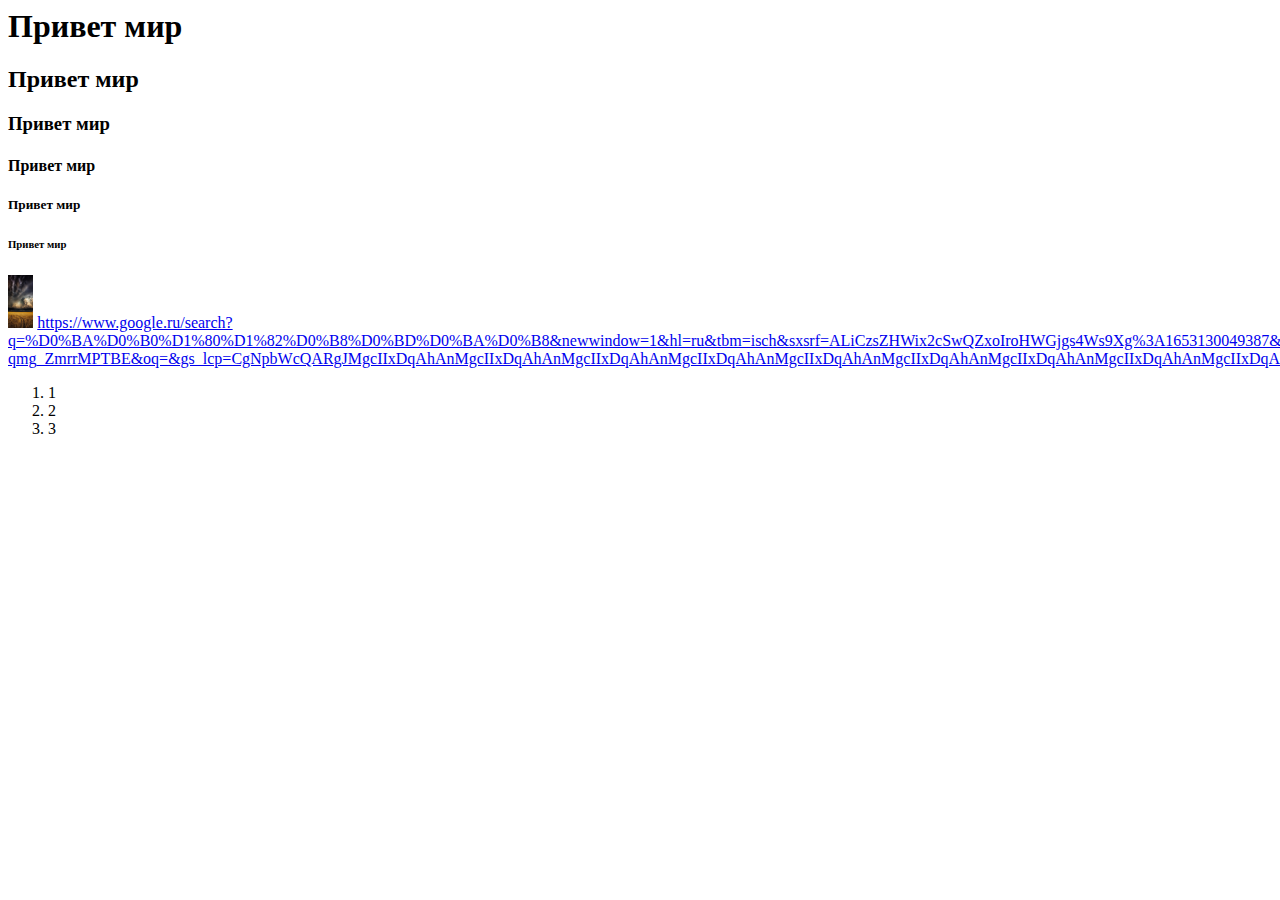
<file: index.html>
<html>
    <head>
        <title>
        Тестовый файл
        </title>
    </head>    
    <body>
<h1>Привет мир</h1>
<h2>Привет мир</h2>
<h3>Привет мир</h3>
<h4>Привет мир</h4>
<h5>Привет мир</h5>
<h6>Привет мир</h6>
<img src="1.jpg" alt=" esfedsf   "width="2%">

<a href="https://www.google.ru/search?q=%D0%BA%D0%B0%D1%80%D1%82%D0%B8%D0%BD%D0%BA%D0%B8&newwindow=1&hl=ru&tbm=isch&sxsrf=ALiCzsZHWix2cSwQZxoIroHWGjgs4Ws9Xg%3A1653130049387&source=hp&biw=681&bih=647&ei=QcOIYq2PFarMrgSGr7eQAw&iflsig=AJiK0e8AAAAAYojRUVp2GUxq9hgztp-qmg_ZmrrMPTBE&oq=&gs_lcp=CgNpbWcQARgJMgcIIxDqAhAnMgcIIxDqAhAnMgcIIxDqAhAnMgcIIxDqAhAnMgcIIxDqAhAnMgcIIxDqAhAnMgcIIxDqAhAnMgcIIxDqAhAnMgcIIxDqAhAnMgcIIxDqAhAnUABYAGDzLWgBcAB4AIABAIgBAJIBAJgBAKoBC2d3cy13aXotaW1nsAEK&sclient=img#imgrc=DrEuY9SRby6abM" target="_blank">https://www.google.ru/search?q=%D0%BA%D0%B0%D1%80%D1%82%D0%B8%D0%BD%D0%BA%D0%B8&newwindow=1&hl=ru&tbm=isch&sxsrf=ALiCzsZHWix2cSwQZxoIroHWGjgs4Ws9Xg%3A1653130049387&source=hp&biw=681&bih=647&ei=QcOIYq2PFarMrgSGr7eQAw&iflsig=AJiK0e8AAAAAYojRUVp2GUxq9hgztp-qmg_ZmrrMPTBE&oq=&gs_lcp=CgNpbWcQARgJMgcIIxDqAhAnMgcIIxDqAhAnMgcIIxDqAhAnMgcIIxDqAhAnMgcIIxDqAhAnMgcIIxDqAhAnMgcIIxDqAhAnMgcIIxDqAhAnMgcIIxDqAhAnMgcIIxDqAhAnUABYAGDzLWgBcAB4AIABAIgBAJIBAJgBAKoBC2d3cy13aXotaW1nsAEK&sclient=img#imgrc=DrEuY9SRby6abM</a>



<ol>
<li>1</li>
<li>2</li>
<li>3</li>

</ol>
</body>

</html>
</file>
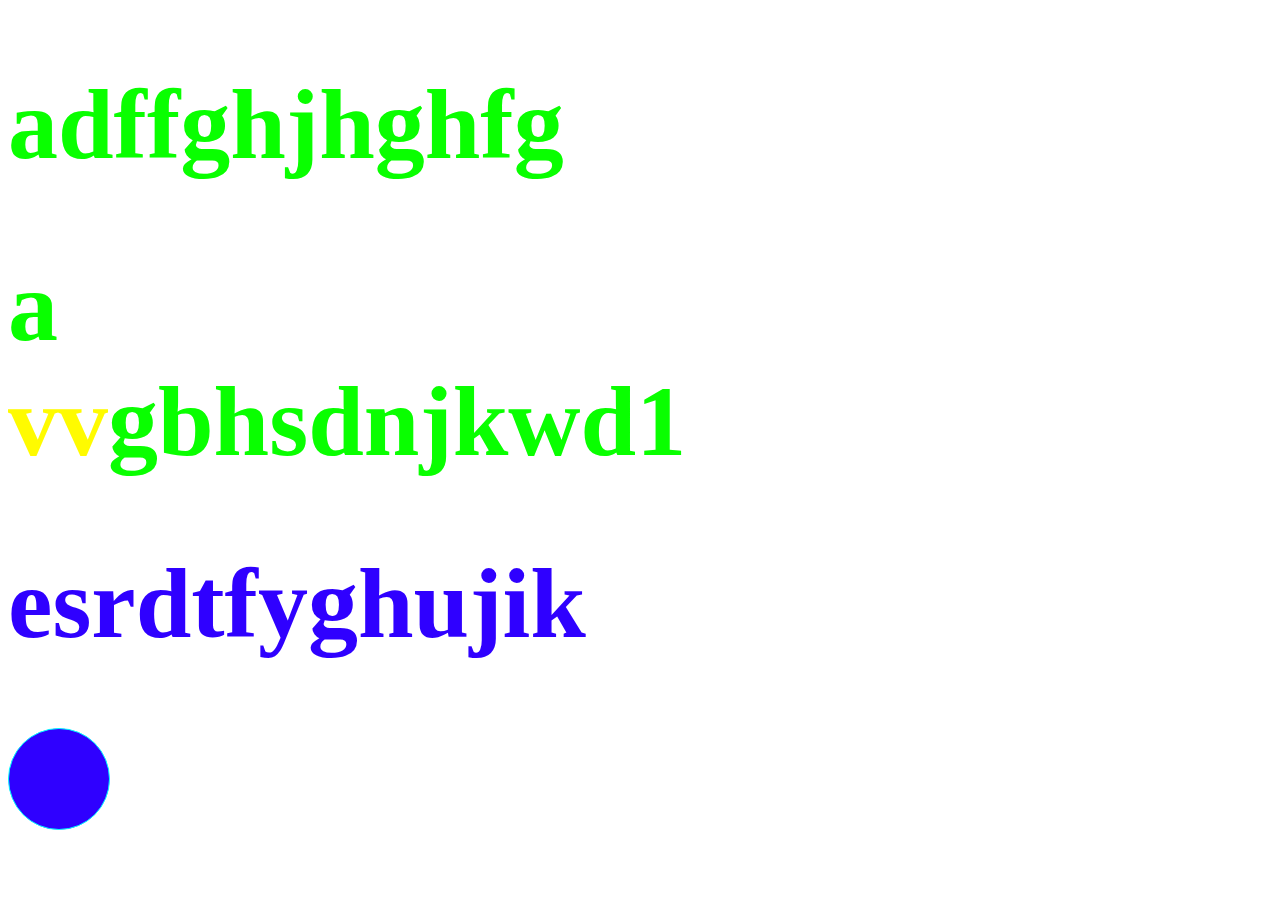
<file: 1.html>
<!DOCTYPE html>
<html lang="en">
<head>
    <meta charset="UTF-8">
    <meta http-equiv="X-UA-Compatible" content="IE=edge">
    <meta name="viewport" content="width=device-width, initial-scale=1.0">
    <title>Document</title>
    <link rel="stylesheet" href="./styles.css">
</head>
<body>
    <div>
        <h1>
           adffghjhghfg 
        </h1>
    </div>
    <h1 class="h1">a <span id="q1">vv</span>gbhsdnjkwd1</h1>
    
    <h1 id="h1">
        esrdtfyghujik
    </h1>
    <div class="square">
        
    </div>
</body>
</html>
</file>
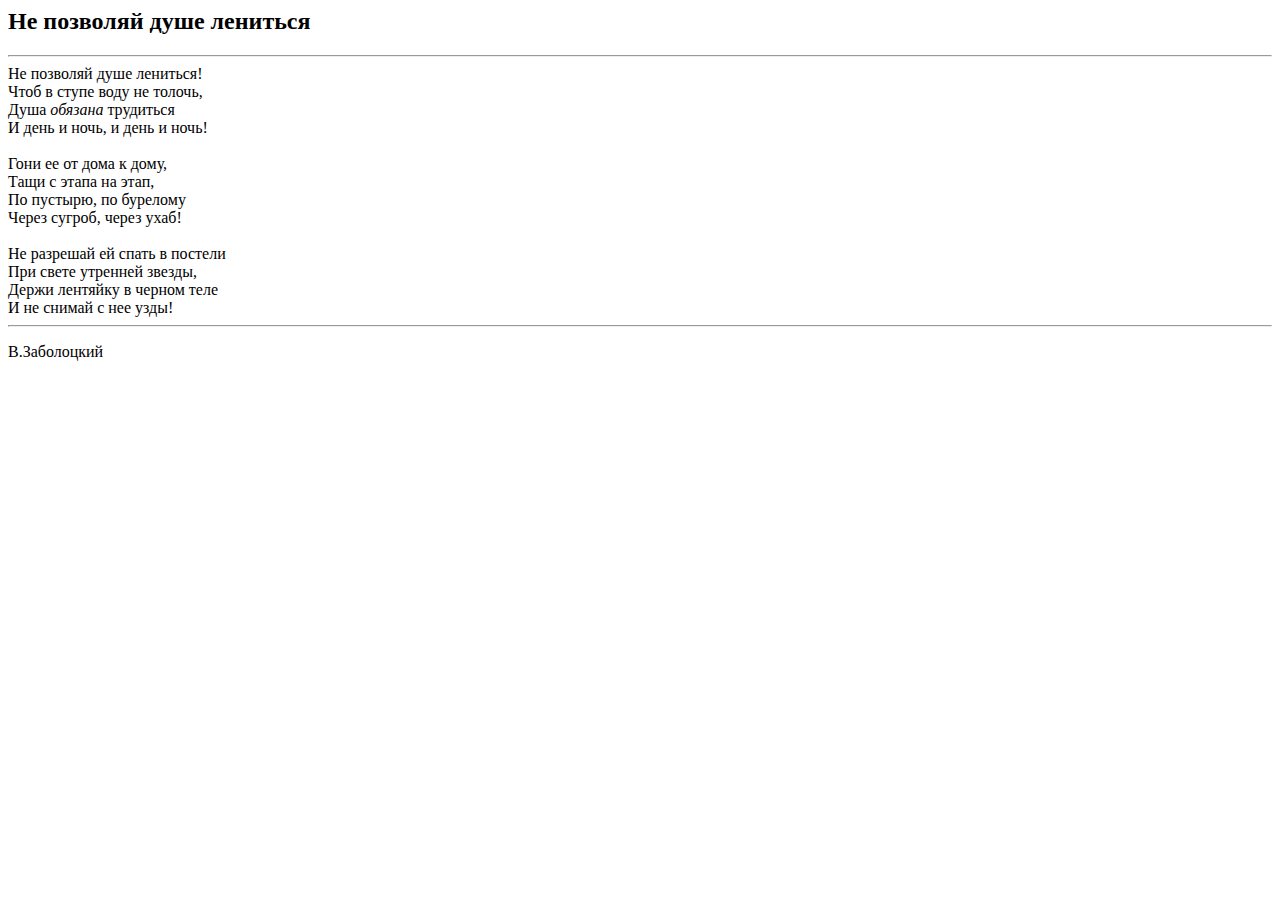
<file: 1212.html>
<html>
    <head>
        <title>
    Заповедь
        </title>
    </head>    
    <body>
     <h2>Не позволяй душе лениться</h2>
     <p>
<hr>
Не позволяй душе лениться! <br>
Чтоб в ступе воду не толочь,<br>
Душа  <i> обязана </i>трудиться<br>
И день и ночь, и день и ночь!<br>
<br>
Гони ее от дома к дому,<br>
Тащи с этапа на этап,<br>
По пустырю, по бурелому<br>
Через сугроб, через ухаб!<br>
<br>
Не разрешай ей спать в постели<br>
При свете утренней звезды,<br>
Держи лентяйку в черном теле<br>
И не снимай с нее узды!<br>
<hr></p>
<p> В.Заболоцкий
     </p>
    </body>
</file>
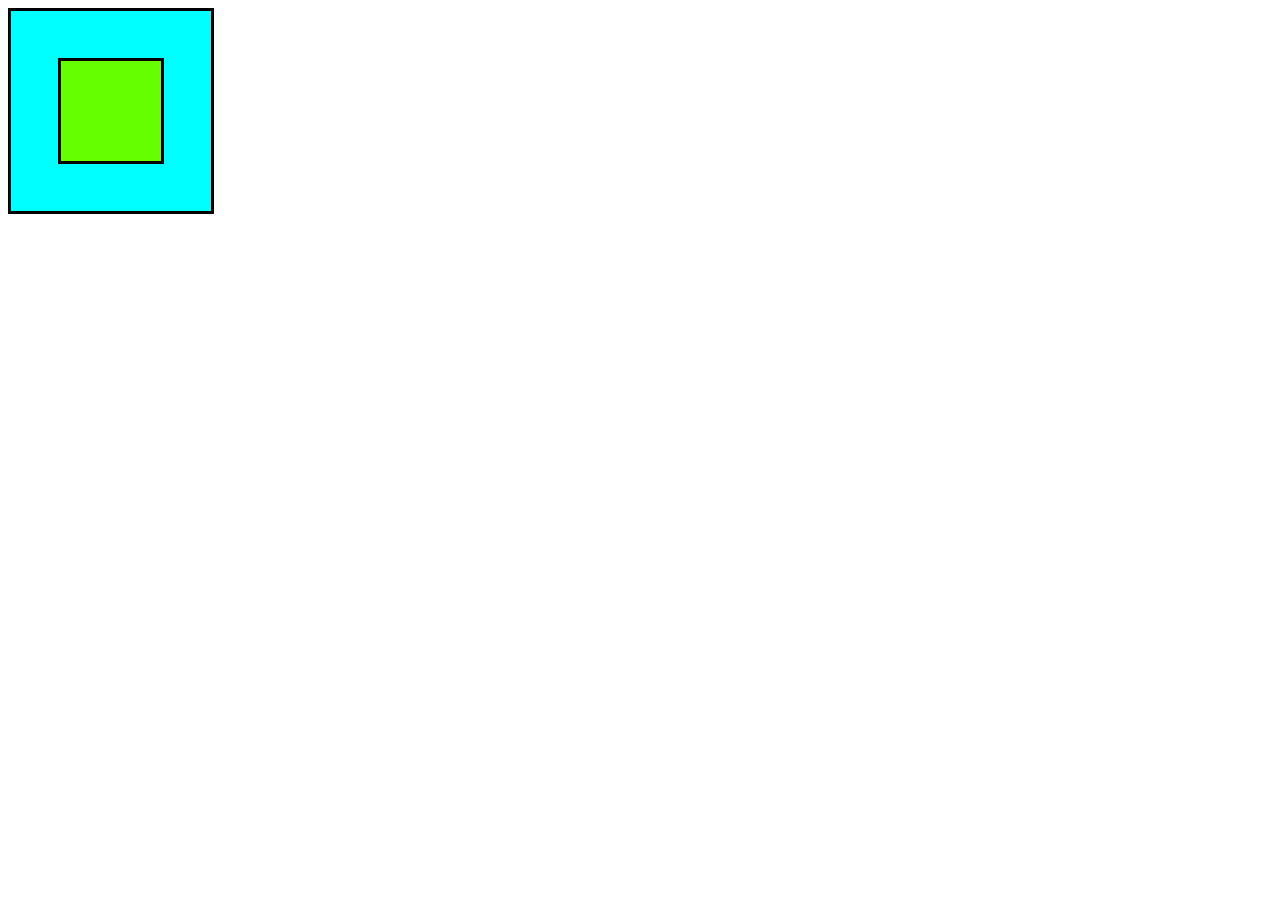
<file: 123ytr.html>
<!DOCTYPE html>
<html lang="en">
<head>
    <meta charset="UTF-8">
    <meta http-equiv="X-UA-Compatible" content="IE=edge">
    <meta name="viewport" content="width=device-width, initial-scale=1.0">
    <title>Document</title>
    <link rel="stylesheet" href="./123ytr.css">
</head>
<body>
     
    <div class="square" >
        <div class="square1">

         </div >
        
    </div>
   
</body>
</html>
</file>
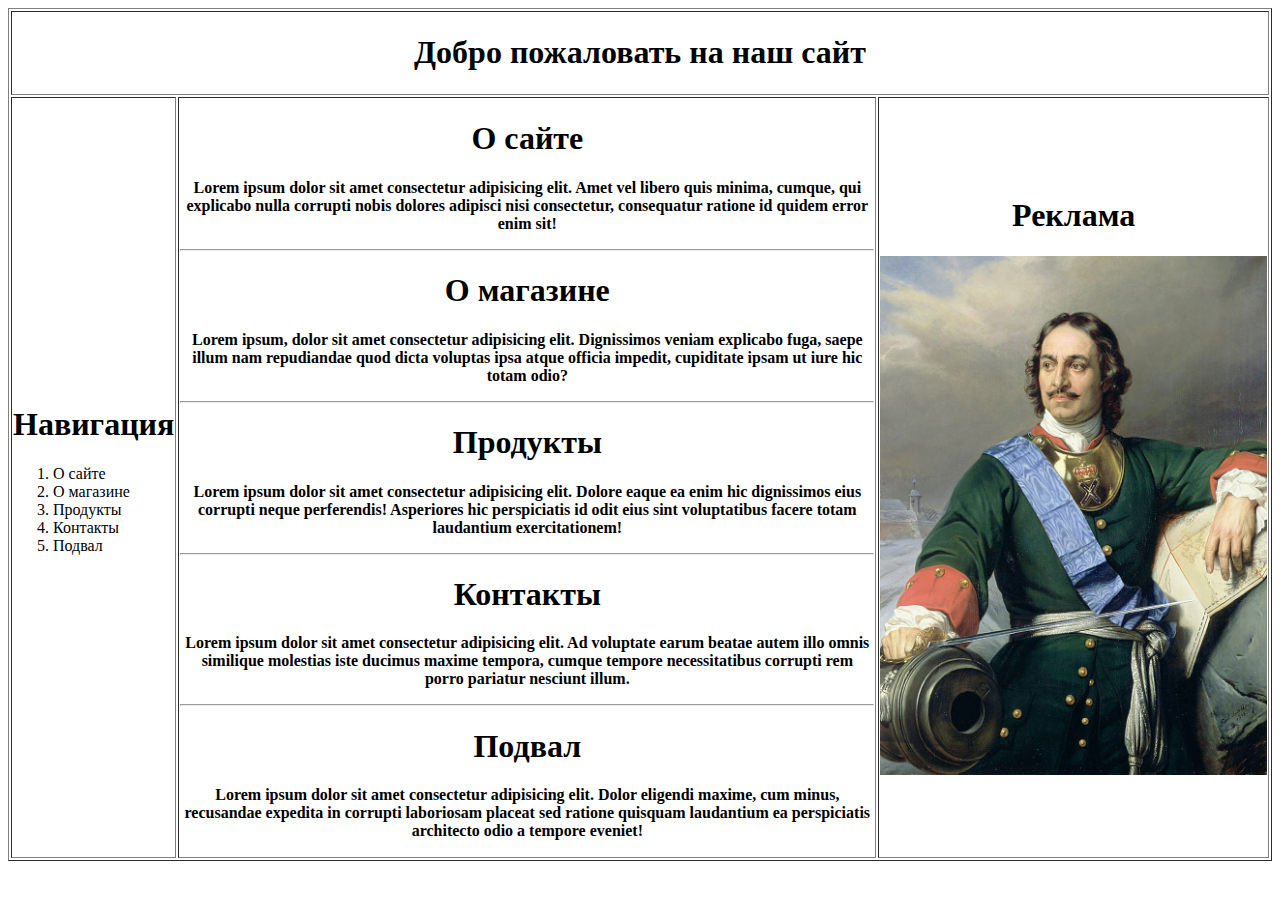
<file: jhgfd.html>
<!DOCTYPE html>
<html lang="en">
<head>
    <meta charset="UTF-8">
    <meta http-equiv="X-UA-Compatible" content="IE=edge">
    <meta name="viewport" content="width=device-width, initial-scale=1.0">
    <title>Document</title>
</head>
<body>
    <table border="1" width="100%">
        <tr>
            <td colspan="3" align="center"><h1>Добро пожаловать на наш сайт</h1></td>
            
        </tr>
        <tr>
            <td>
                <h1 align="center">Навигация</h1>
               <ol>
                   <li>О сайте</li>
                   <li>О магазине</li>
                   <li>Продукты</li>
                   <li>Контакты</li>
                   <li>Подвал</li>
               </ol>
            </td>
            <td>
                <h1 align="center">О сайте</h1>
                <p align="center"><b>Lorem ipsum dolor sit amet consectetur adipisicing elit. Amet vel libero quis minima, cumque, qui explicabo nulla corrupti nobis dolores adipisci nisi consectetur, consequatur ratione id quidem error enim sit!</b></p>
                <hr> 

<h1 align="center">О магазине</h1>
                <p align="center"><b>Lorem ipsum, dolor sit amet consectetur adipisicing elit. Dignissimos veniam explicabo fuga, saepe illum nam repudiandae quod dicta voluptas ipsa atque officia impedit, cupiditate ipsam ut iure hic totam odio?</b></p>
                <hr>  
                <h1 align="center">Продукты</h1>
                <p align="center"><b>Lorem ipsum dolor sit amet consectetur adipisicing elit. Dolore eaque ea enim hic dignissimos eius corrupti neque perferendis! Asperiores hic perspiciatis id odit eius sint voluptatibus facere totam laudantium exercitationem!</b></p>
                <hr>  
                <h1 align="center">Контакты</h1>
                <p align="center"><b>Lorem ipsum dolor sit amet consectetur adipisicing elit. Ad voluptate earum beatae autem illo omnis similique molestias iste ducimus maxime tempora, cumque tempore necessitatibus corrupti rem porro pariatur nesciunt illum.</b></p>
                 <hr>
                 <h1 align="center">Подвал</h1>
                <p align="center"><b>Lorem ipsum dolor sit amet consectetur adipisicing elit. Dolor eligendi maxime, cum minus, recusandae expedita in corrupti laboriosam placeat sed ratione quisquam laudantium ea perspiciatis architecto odio a tempore eveniet!</b></p>


            </td>
            <td>
                <h1 align="center">Реклама</h1>
                <img src="2.jpg" alt="Реклама" width="100%">
            </td>
        </tr>
        
    </table> 
</body>
</html>
</file>
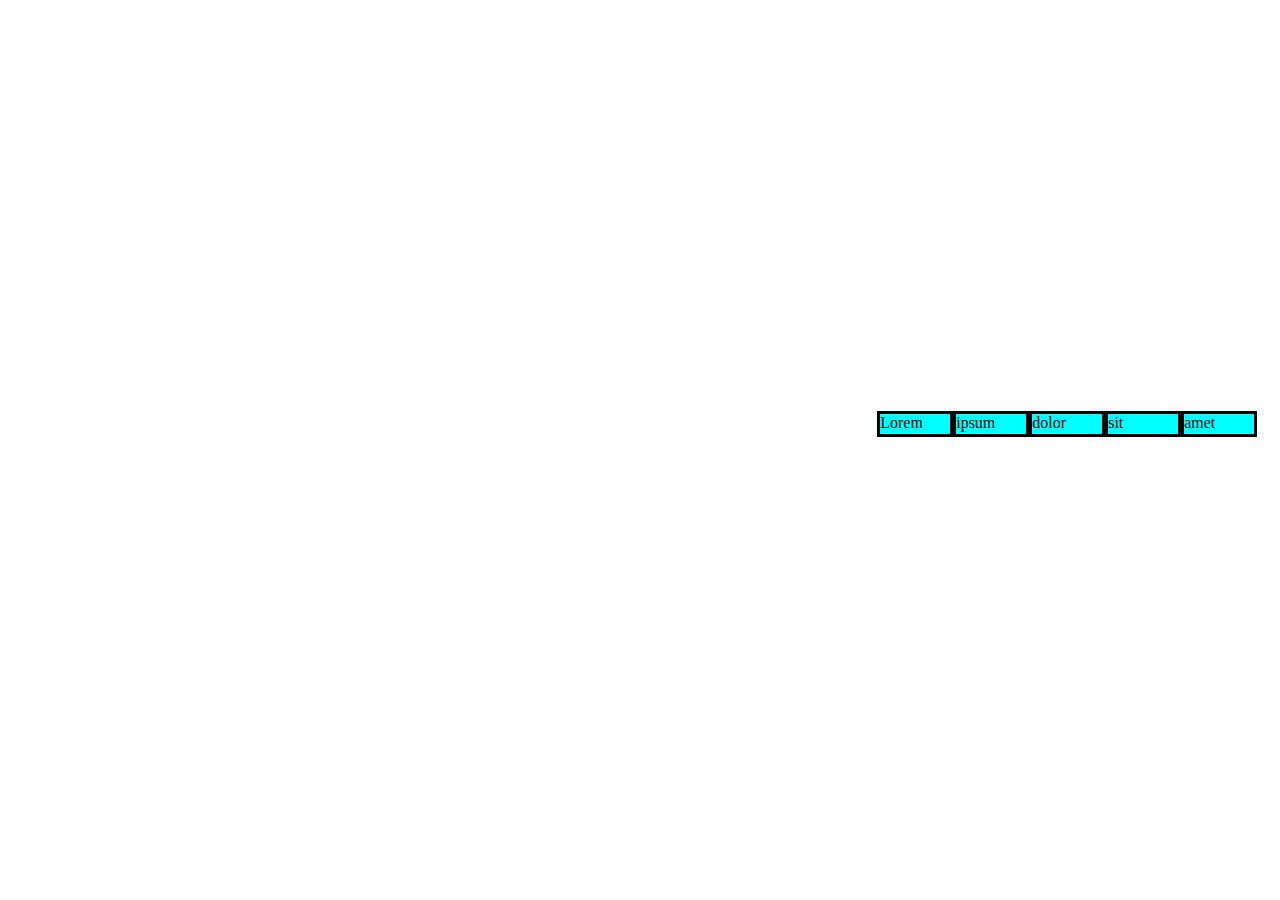
<file: menu.html>
<!DOCTYPE html>
<html lang="en">
<head>
    <meta charset="UTF-8">
    <meta http-equiv="X-UA-Compatible" content="IE=edge">
    <meta name="viewport" content="width=device-width, initial-scale=1.0">
    <title>Document</title>
    <link rel="stylesheet" href="./menu.css">
</head>
<body>
    <ul>
        <li>Lorem</li>
        <li>ipsum</li>
        <li>dolor</li>
        <li>sit</li>
        <li>amet</li>
    </ul>   
</body>
</html>
</file>
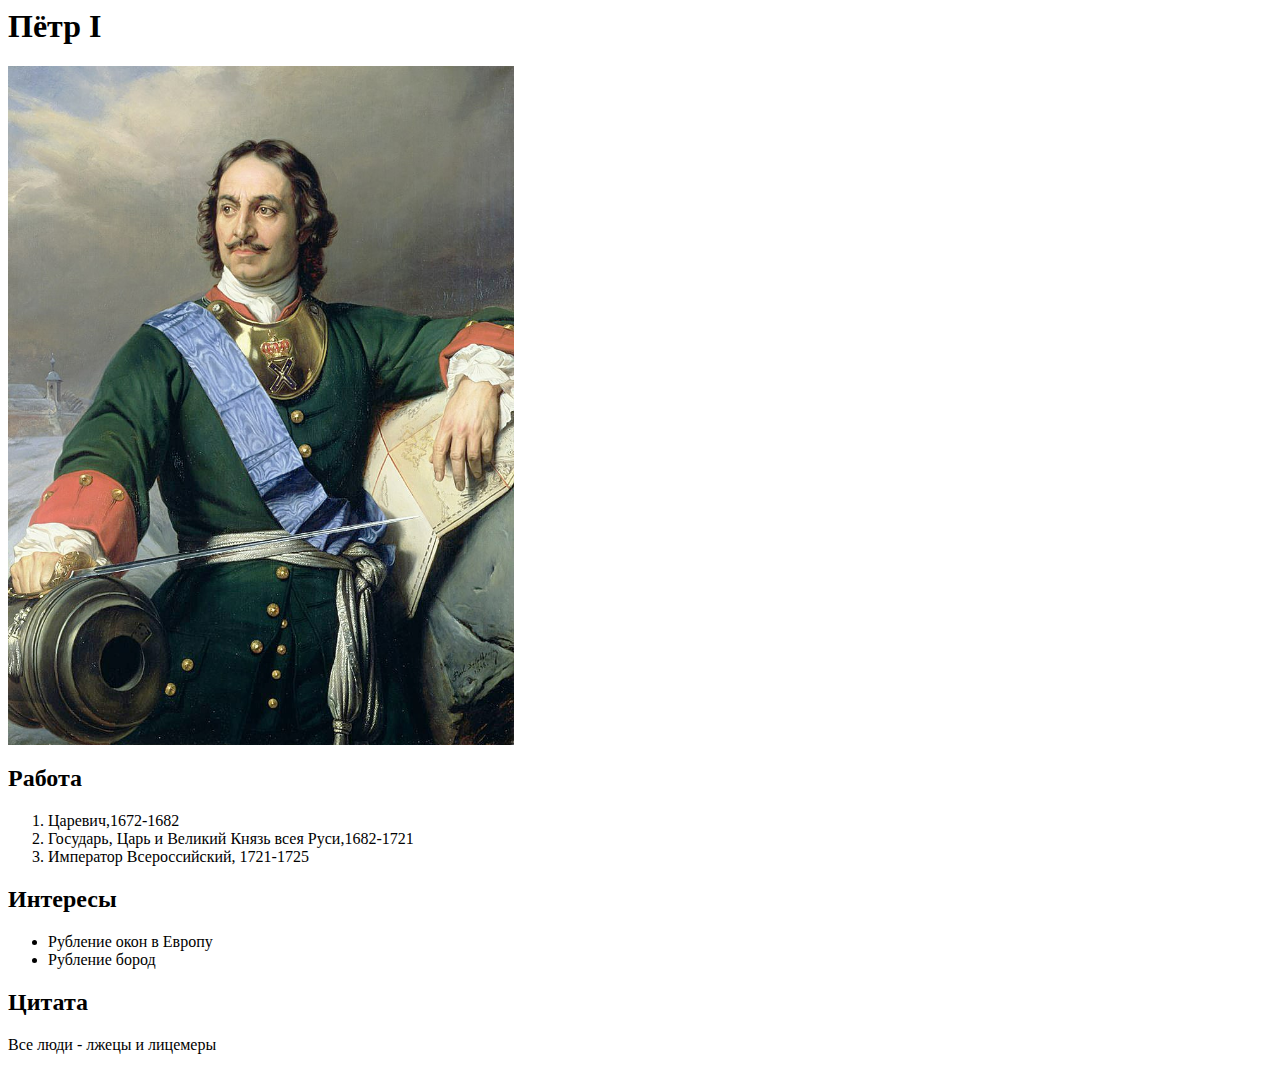
<file: p1.html>
<html>
    <head>
        <title>
        Резюме
        </title>
    </head>    
    <body>
        <h1>Пётр I</h1> 
        <a href="https://ru.wikipedia.org/wiki/%D0%9F%D1%91%D1%82%D1%80_I"><img src="2.jpg" alt="" width="40%"></a>
        <h2>Работа</h2>
        <ol>
            <li>Царевич,1672-1682</li>
            <li>Государь, Царь и Великий Князь всея Руси,1682-1721</li>
            <li>Император Всероссийский, 1721-1725</li>
        </ol>
        <h2>Интересы</h2>
        <ul>
            <li>Рубление окон в Европу</li>
            <li>Рубление бород</li>
        </ul>
        <h2>Цитата</h2>
        <p>Все люди - лжецы и лицемеры</p>
    </body>
</file>
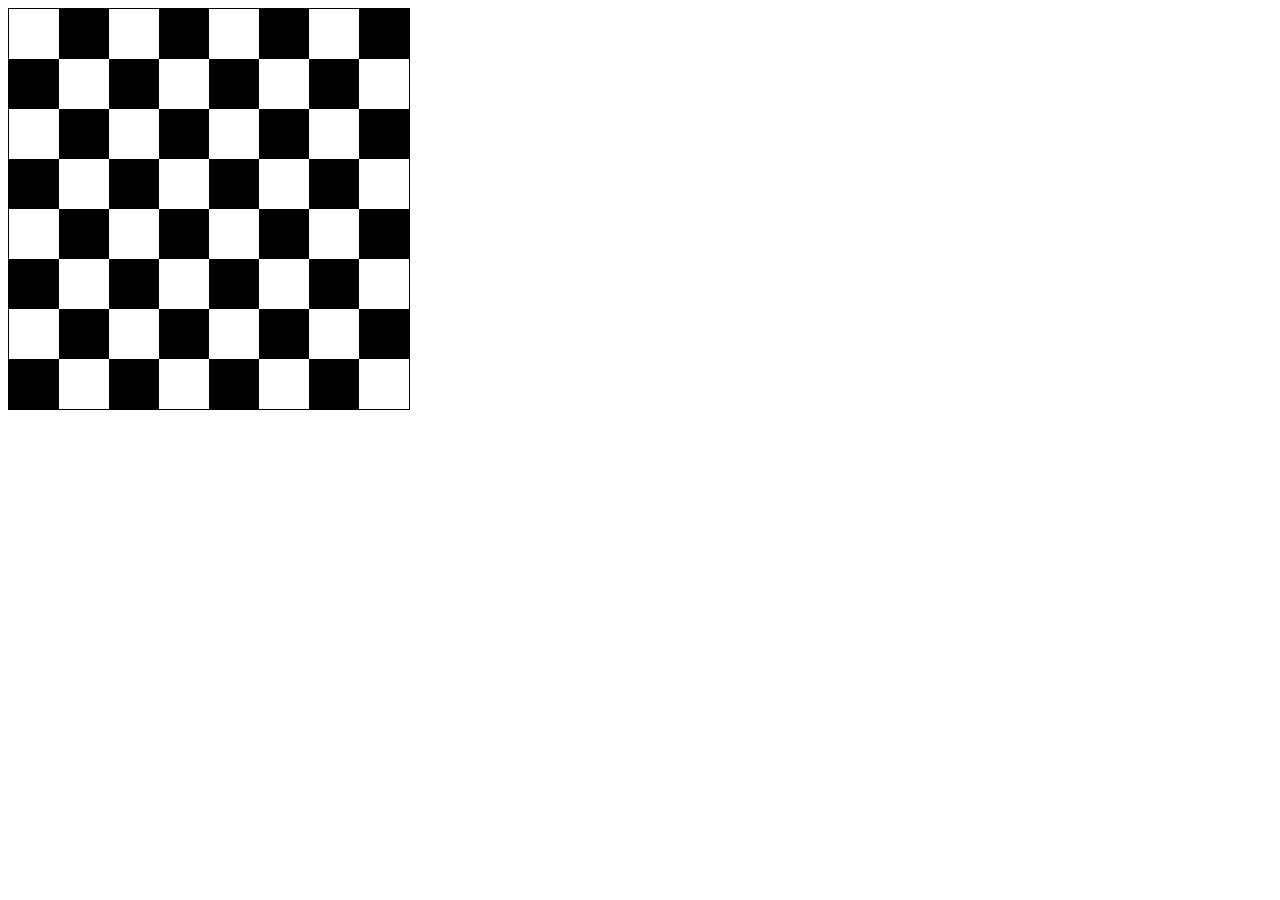
<file: rtth.html>
<!DOCTYPE html>
<html lang="en">
<head>
    <meta charset="UTF-8">
    <meta http-equiv="X-UA-Compatible" content="IE=edge">
    <meta name="viewport" content="width=device-width, initial-scale=1.0">
    <title>Document</title>
    <link rel="stylesheet" href="rtth.css">
</head>
<body><div class="div3">
        <div class="div2">
            <div class="div1"></div>
            <div class="div"></div>   
            <div class="div1"></div>
            <div class="div"></div>   
            <div class="div1"></div>
            <div class="div"></div>   
            <div class="div1"></div>
            <div class="div"></div> 
        </div>
        <div class="div2">
            <div class="div"></div> 
            <div class="div1"></div>
            <div class="div"></div>   
            <div class="div1"></div>
            <div class="div"></div>   
            <div class="div1"></div>
            <div class="div"></div>   
            <div class="div1"></div>
        </div>
        <div class="div2">
            <div class="div1"></div>
            <div class="div"></div>   
            <div class="div1"></div>
            <div class="div"></div>   
            <div class="div1"></div>
            <div class="div"></div>   
            <div class="div1"></div>
            <div class="div"></div> 
        </div>
        <div class="div2">
            <div class="div"></div> 
            <div class="div1"></div>
            <div class="div"></div>   
            <div class="div1"></div>
            <div class="div"></div>   
            <div class="div1"></div>
            <div class="div"></div>   
            <div class="div1"></div>
        </div>
        <div class="div2">
            <div class="div1"></div>
            <div class="div"></div>   
            <div class="div1"></div>
            <div class="div"></div>   
            <div class="div1"></div>
            <div class="div"></div>   
            <div class="div1"></div>
            <div class="div"></div> 
        </div>
        <div class="div2">
            <div class="div"></div> 
            <div class="div1"></div>
            <div class="div"></div>   
            <div class="div1"></div>
            <div class="div"></div>   
            <div class="div1"></div>
            <div class="div"></div>   
            <div class="div1"></div>
        </div>
        <div class="div2">
            <div class="div1"></div>
            <div class="div"></div>   
            <div class="div1"></div>
            <div class="div"></div>   
            <div class="div1"></div>
            <div class="div"></div>   
            <div class="div1"></div>
            <div class="div"></div> 
        </div>
        <div class="div2">
            <div class="div"></div> 
            <div class="div1"></div>
            <div class="div"></div>   
            <div class="div1"></div>
            <div class="div"></div>   
            <div class="div1"></div>
            <div class="div"></div>   
            <div class="div1"></div>
        </div>
    </div>
</body>
</html>
</file>
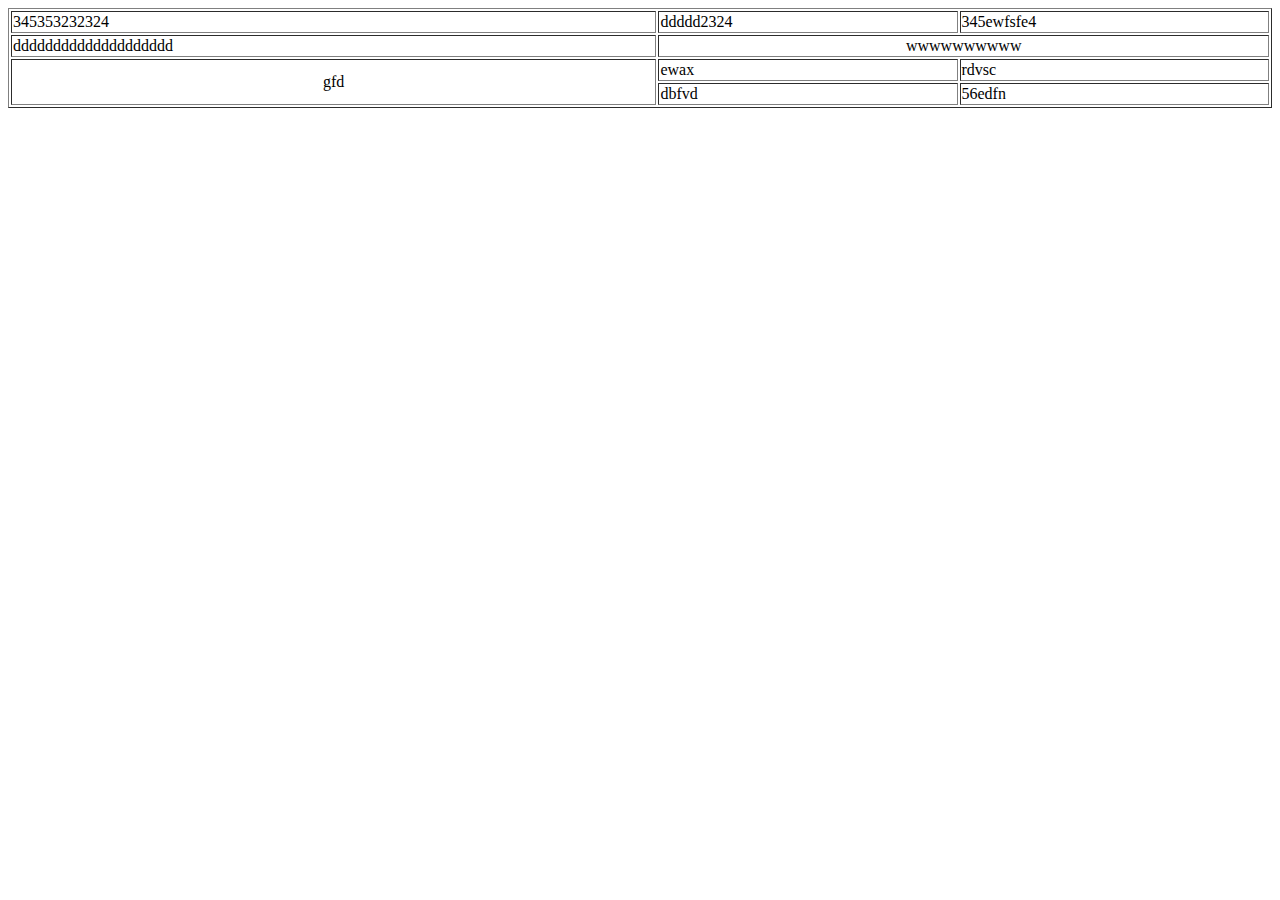
<file: t.html>
<!DOCTYPE html>
<html lang="rus">
<head>
    <meta charset="UTF-8">
    <meta http-equiv="X-UA-Compatible" content="IE=edge">
    <meta name="viewport" content="width=device-width, initial-scale=1.0">
    <title>Table</title>
</head>
<body>
<table border="1" width="100%">
    <tr>
        <td>345353232324</td>
        <td>ddddd2324</td>
        <td>345ewfsfe4</td>
    </tr>
    <tr>
        <td>dddddddddddddddddddd</td>
        <td colspan="2" align="center">wwwwwwwwww</td>
    </tr>
    <tr>
        <td rowspan="2" align="center">gfd</td>
        <td>ewax</td>
        <td>rdvsc</td>
    </tr>
    <tr>
        <td>dbfvd</td>
        <td>56edfn</td>
    </tr>
</table>    
</body>
</html>
</file>
<file: styles.css>
div h1,.h1{
        color: #09ff00;
        font-size: 100px;
        width: 600px;

    }
    #h1{
       color: #2f00ff;
        font-size: 100px;
        width: 600px;
    }
    .square{
        width: 100px;
        height: 100px;
        border: 1px solid cyan;
        background-color: #2f00ff;
        border-radius: 50%;

    }
    #q1{
        color: #fffb00;
    }
</file>
<file: 123ytr.css>
.square{
    display: flex;
    width: 200px;
    height: 200px;
    border: 3px solid black;
    background-color: aqua;
    transition: 0.5s;
    animation: 4s rotate linear infinite;
    align-items:center ;
    justify-content: center;
}

.square1{
    width: 100px;
    height:100px;
    border: 3px solid black;
    background-color: rgb(102, 255, 0);
    transition: 0.5s;
    animation: 4s rotate1 linear infinite;
    }
@keyframes rotate{
    0%{
        transform:rotate(0deg);
    }
    25%{
        transform:rotate(45deg);
    }
    50%{
        transform:rotate(90deg);
    }
    75%{
        transform:rotate(135deg);
    }
    100%{
        transform:rotate(180deg);
    }
}

@keyframes rotate1{
    0%{
        transform:rotate(0deg);
    }
    25%{
        transform:rotate(-90deg);
    }
    50%{
        transform:rotate(-180deg);
    }
    75%{
        transform:rotate(-270deg);
    }
    100%{
        transform:rotate(-360deg);
    }
}
</file>
<file: menu.css>
ul{
   
  display: flex;
    width: 100vw;
    height: 10vh;  
    margin: 30%;
    align-items:center ;
    justify-content: center; 
    flex-wrap: wrap;
}

li{ 
    
   list-style:none ;
    width: 70px;
    height: 20px;
    border: 3px solid black;
    background-color: aqua;
    transition: 0.5s;
    cursor: pointer;
} 
li:hover{
    background-color: blue;
    transition: 0.5s;
    color: aliceblue;
}
</file>
<file: rtth.css>
.div{
    display: flex;
    flex-wrap: wrap;
    width:50px ;
    height: 50px;
    background-color: #000000;
}
.div1{
    
    width:50px ;
    height: 50px;
    
    background-color: #ffffff;
    
}
.div2{
    display: flex;
    flex-wrap: wrap;

}
.div3{
    border: 1px solid black;
    width: 400px;
}
</file>
